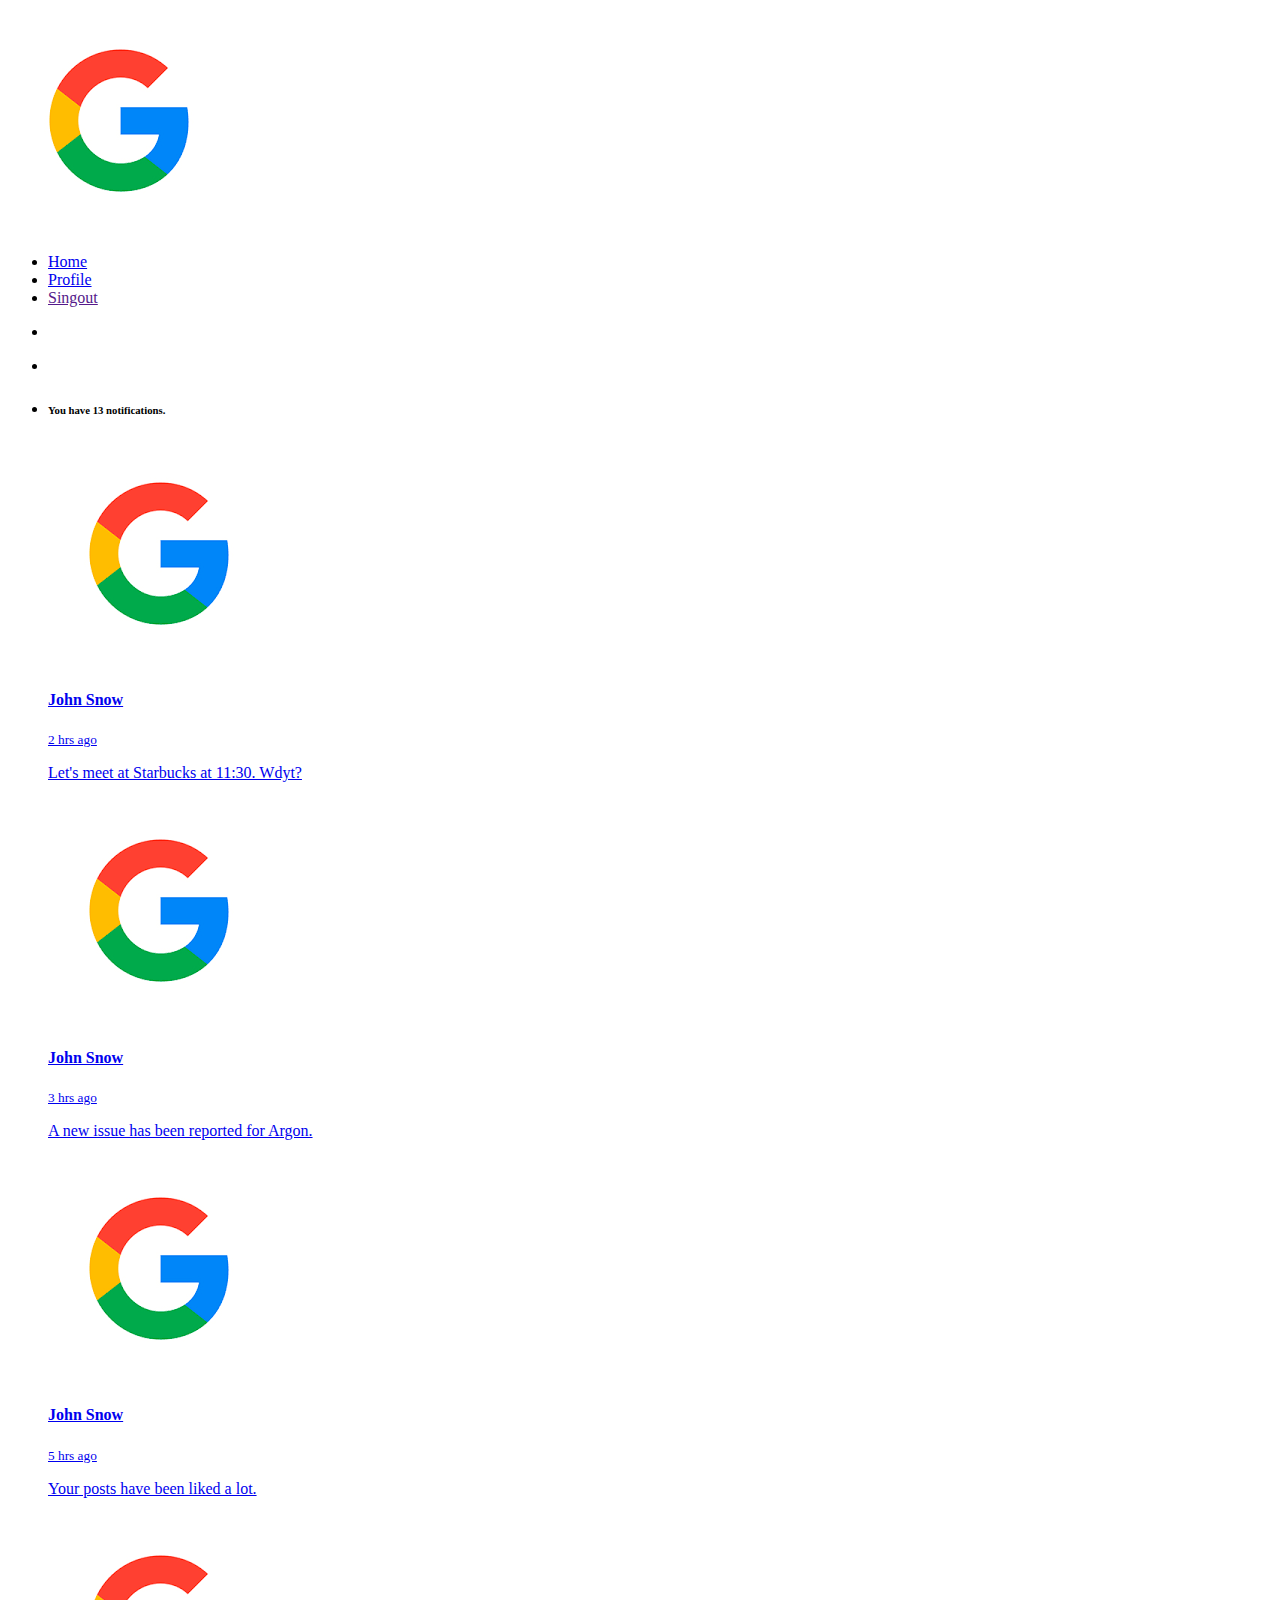
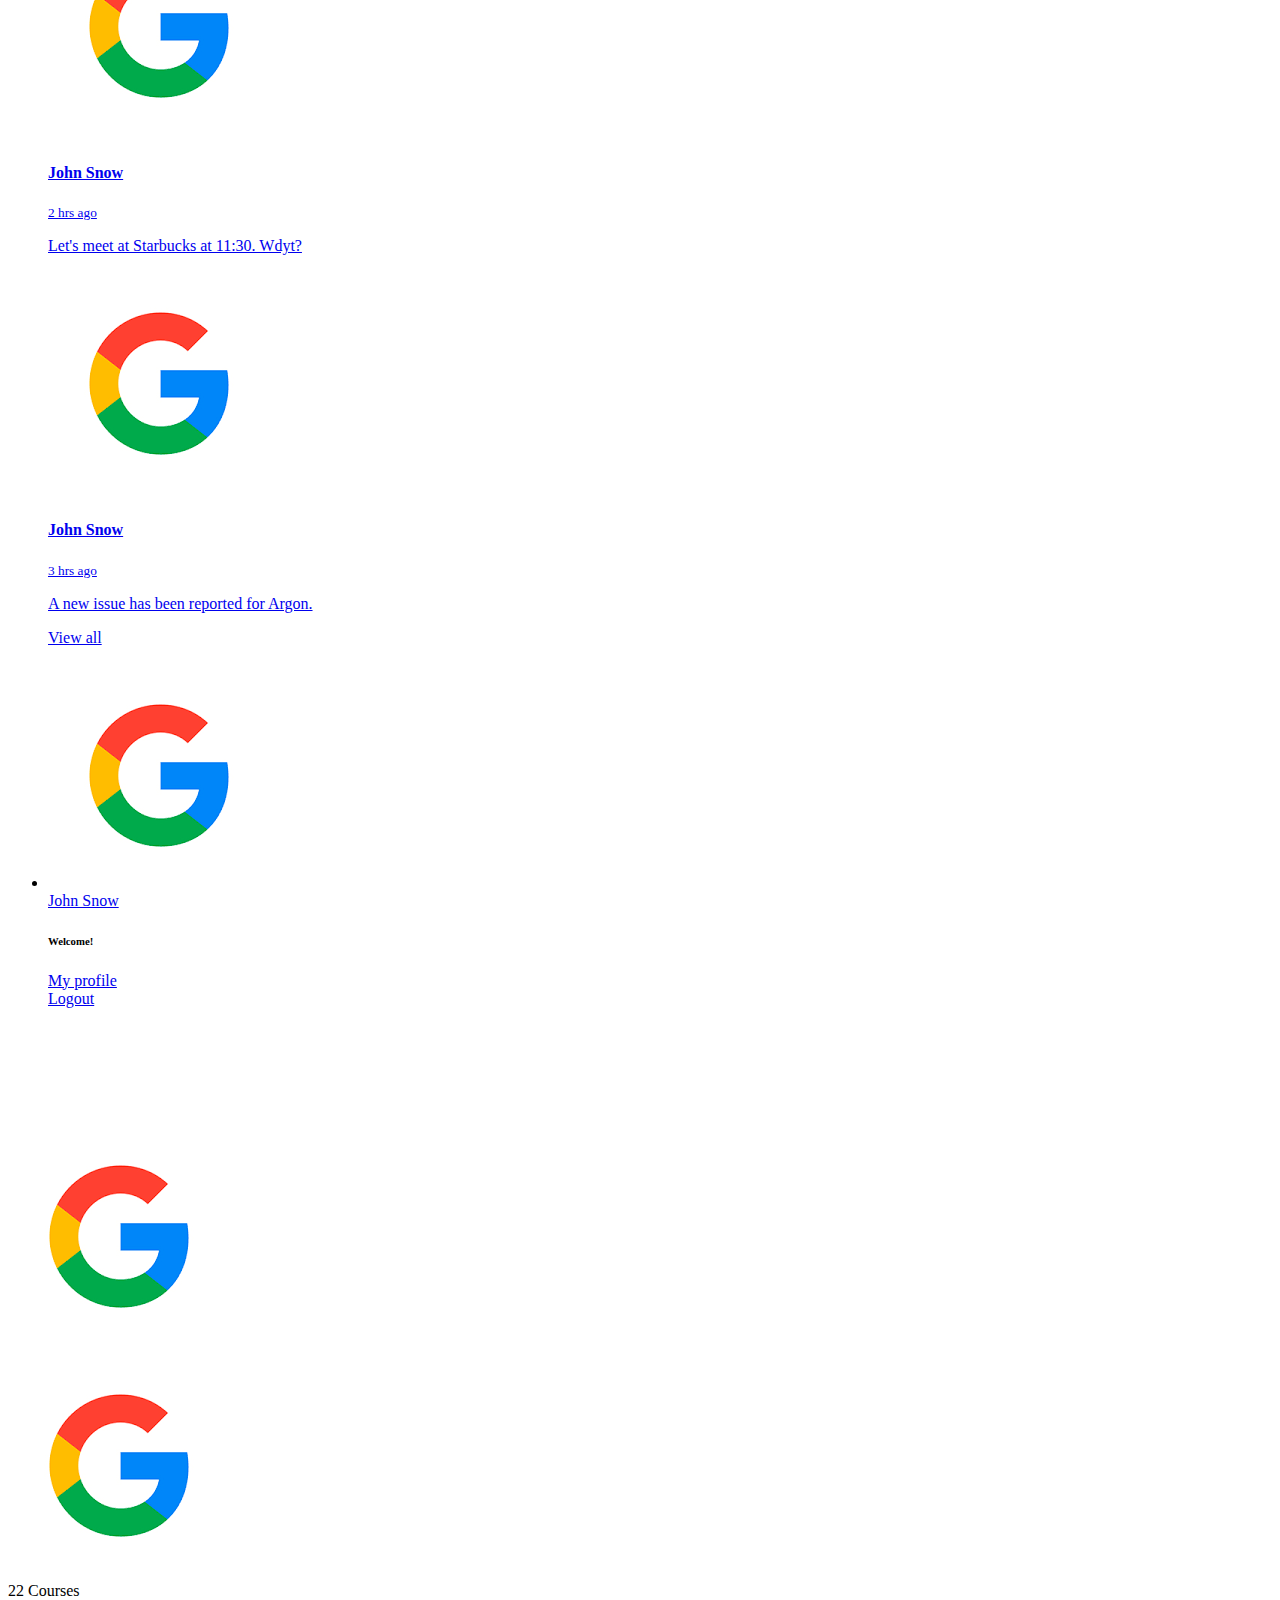
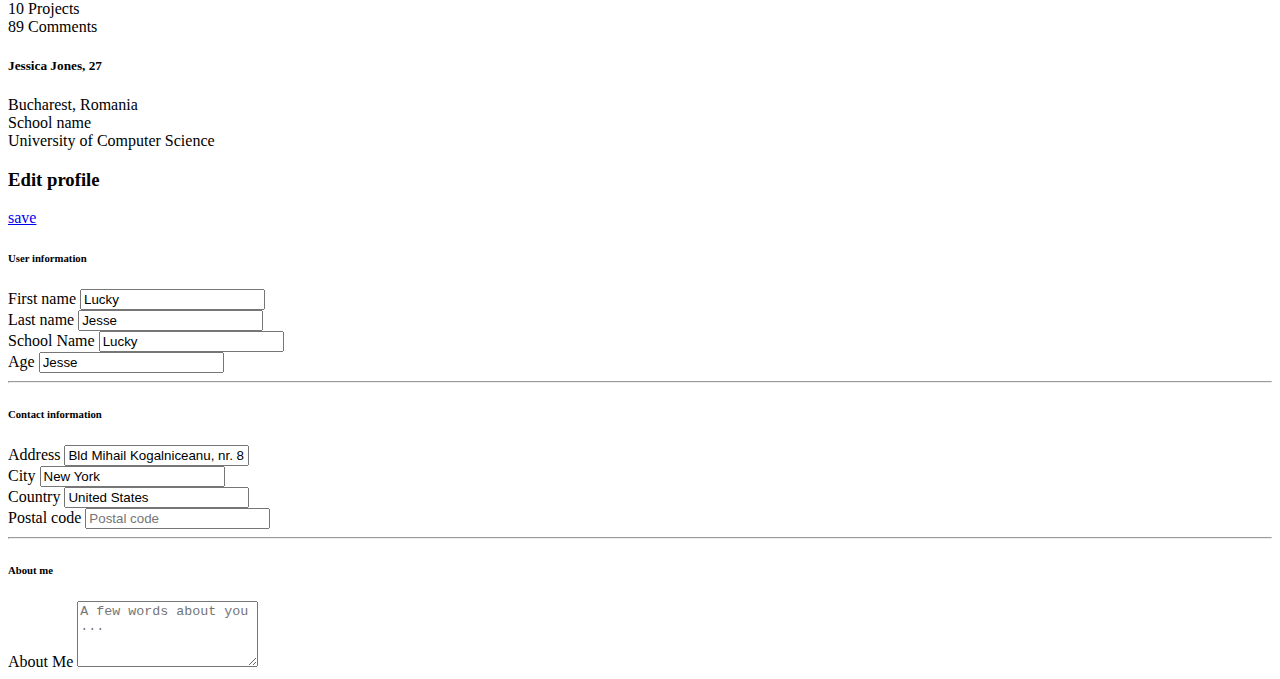
<file: profile.html>
<!DOCTYPE html>
<html>

<head>
  <meta charset="utf-8">
  <meta name="viewport" content="width=device-width, initial-scale=1, shrink-to-fit=no">
  <meta name="description" content="Start your development with a Dashboard for Bootstrap 4.">
  <meta name="author" content="Creative Tim">
  <title>Argon Dashboard - Free Dashboard for Bootstrap 4</title>
 <!-- Favicon -->
 <link rel="icon" href="assets/img/brand/favicon.png" type="image/png">
 
 <link rel="stylesheet" href="https://fonts.googleapis.com/css?family=Open+Sans:300,400,600,700">
 <!-- Icons -->
 <link rel="stylesheet" href="https://nitishsaikommaraju.ml/ideal-goggles/assets/vendor/nucleo/css/nucleo.css" type="text/css">
 <link rel="stylesheet" href="https://nitishsaikommaraju.ml/ideal-goggles/assets/vendor/@fortawesome/fontawesome-free/css/all.min.css" type="text/css">
 <!-- Page plugins -->
 <!-- Argon CSS -->
 <link rel="stylesheet" href="https://nitishsaikommaraju.ml/ideal-goggles/assets/css/argon.css?v=1.2.0" type="text/css">

</head>

<body>
  <!-- Sidenav -->
  <nav class="sidenav navbar navbar-vertical  fixed-left  navbar-expand-xs navbar-light bg-white" id="sidenav-main">
    <div class="scrollbar-inner">
      <!-- Brand -->
      <div class="sidenav-header  align-items-center">
        <a class="navbar-brand" href="javascript:void(0)">
          <img src="[data-uri]" class="navbar-brand-img" alt="...">
        </a>
      </div>
      <div class="navbar-inner">
        <!-- Collapse -->
        <div class="collapse navbar-collapse" id="sidenav-collapse-main">
          <!-- Nav items -->
          <ul class="navbar-nav">
            <li class="nav-item">
              <a class="nav-link active" href="dashboard.html">
                <i class="ni ni-tv-2 text-primary"></i>
                <span class="nav-link-text">Home</span>
              </a>
            </li>
            <li class="nav-item">
              <a class="nav-link" href="profile.html">
                <i class="ni ni-planet text-orange"></i>
                <span class="nav-link-text">Profile</span>
              </a>
            </li>
    
         
          
            <li class="nav-item">
              <a class="nav-link" href="">
                <i class="ni ni-circle-08 text-pink"></i>
                <span class="nav-link-text">Singout</span>
              </a>
            </li>
           
          </ul>
      
         
          </ul>
        </div>
      </div>
    </div>
  </nav>
  <!-- Main content -->
  <div class="main-content" id="panel">
    <!-- Topnav -->
    <nav class="navbar navbar-top navbar-expand navbar-dark bg-primary border-bottom">
      <div class="container-fluid">
        <div class="collapse navbar-collapse" id="navbarSupportedContent">
   
          <!-- Navbar links -->
          <ul class="navbar-nav align-items-center  ml-md-auto ">
            <li class="nav-item d-xl-none">
              <!-- Sidenav toggler -->
              <div class="pr-3 sidenav-toggler sidenav-toggler-dark" data-action="sidenav-pin" data-target="#sidenav-main">
                <div class="sidenav-toggler-inner">
                  <i class="sidenav-toggler-line"></i>
                  <i class="sidenav-toggler-line"></i>
                  <i class="sidenav-toggler-line"></i>
                </div>
              </div>
            </li>
            <li class="nav-item d-sm-none">
              <a class="nav-link" href="#" data-action="search-show" data-target="#navbar-search-main">
                <i class="ni ni-zoom-split-in"></i>
              </a>
            </li>
            <li class="nav-item dropdown">
              <a class="nav-link" href="#" role="button" data-toggle="dropdown" aria-haspopup="true" aria-expanded="false">
                <i class="ni ni-bell-55"></i>
              </a>
              <div class="dropdown-menu dropdown-menu-xl  dropdown-menu-right  py-0 overflow-hidden">
                <!-- Dropdown header -->
                <div class="px-3 py-3">
                  <h6 class="text-sm text-muted m-0">You have <strong class="text-primary">13</strong> notifications.</h6>
                </div>
                <!-- List group -->
                <div class="list-group list-group-flush">
                  <a href="#!" class="list-group-item list-group-item-action">
                    <div class="row align-items-center">
                      <div class="col-auto">
                        <!-- Avatar -->
                        <img alt="Image placeholder" src="[data-uri]" class="avatar rounded-circle">
                      </div>
                      <div class="col ml--2">
                        <div class="d-flex justify-content-between align-items-center">
                          <div>
                            <h4 class="mb-0 text-sm">John Snow</h4>
                          </div>
                          <div class="text-right text-muted">
                            <small>2 hrs ago</small>
                          </div>
                        </div>
                        <p class="text-sm mb-0">Let's meet at Starbucks at 11:30. Wdyt?</p>
                      </div>
                    </div>
                  </a>
                  <a href="#!" class="list-group-item list-group-item-action">
                    <div class="row align-items-center">
                      <div class="col-auto">
                        <!-- Avatar -->
                        <img alt="Image placeholder" src="[data-uri]" class="avatar rounded-circle">
                      </div>
                      <div class="col ml--2">
                        <div class="d-flex justify-content-between align-items-center">
                          <div>
                            <h4 class="mb-0 text-sm">John Snow</h4>
                          </div>
                          <div class="text-right text-muted">
                            <small>3 hrs ago</small>
                          </div>
                        </div>
                        <p class="text-sm mb-0">A new issue has been reported for Argon.</p>
                      </div>
                    </div>
                  </a>
                  <a href="#!" class="list-group-item list-group-item-action">
                    <div class="row align-items-center">
                      <div class="col-auto">
                        <!-- Avatar -->
                        <img alt="Image placeholder" src="[data-uri]" class="avatar rounded-circle">
                      </div>
                      <div class="col ml--2">
                        <div class="d-flex justify-content-between align-items-center">
                          <div>
                            <h4 class="mb-0 text-sm">John Snow</h4>
                          </div>
                          <div class="text-right text-muted">
                            <small>5 hrs ago</small>
                          </div>
                        </div>
                        <p class="text-sm mb-0">Your posts have been liked a lot.</p>
                      </div>
                    </div>
                  </a>
                  <a href="#!" class="list-group-item list-group-item-action">
                    <div class="row align-items-center">
                      <div class="col-auto">
                        <!-- Avatar -->
                        <img alt="Image placeholder" src="[data-uri]" class="avatar rounded-circle">
                      </div>
                      <div class="col ml--2">
                        <div class="d-flex justify-content-between align-items-center">
                          <div>
                            <h4 class="mb-0 text-sm">John Snow</h4>
                          </div>
                          <div class="text-right text-muted">
                            <small>2 hrs ago</small>
                          </div>
                        </div>
                        <p class="text-sm mb-0">Let's meet at Starbucks at 11:30. Wdyt?</p>
                      </div>
                    </div>
                  </a>
                  <a href="#!" class="list-group-item list-group-item-action">
                    <div class="row align-items-center">
                      <div class="col-auto">
                        <!-- Avatar -->
                        <img alt="Image placeholder" src="[data-uri]" class="avatar rounded-circle">
                      </div>
                      <div class="col ml--2">
                        <div class="d-flex justify-content-between align-items-center">
                          <div>
                            <h4 class="mb-0 text-sm">John Snow</h4>
                          </div>
                          <div class="text-right text-muted">
                            <small>3 hrs ago</small>
                          </div>
                        </div>
                        <p class="text-sm mb-0">A new issue has been reported for Argon.</p>
                      </div>
                    </div>
                  </a>
                </div>
                <!-- View all -->
                <a href="#!" class="dropdown-item text-center text-primary font-weight-bold py-3">View all</a>
              </div>
            </li>
         
          </ul>
          <ul class="navbar-nav align-items-center  ml-auto ml-md-0 ">
            <li class="nav-item dropdown">
              <a class="nav-link pr-0" href="#" role="button" data-toggle="dropdown" aria-haspopup="true" aria-expanded="false">
                <div class="media align-items-center">
                  <span class="avatar avatar-sm rounded-circle">
                    <img alt="Image placeholder" src="[data-uri]">
                  </span>
                  <div class="media-body  ml-2  d-none d-lg-block">
                    <span class="mb-0 text-sm  font-weight-bold">John Snow</span>
                  </div>
                </div>
              </a>
              <div class="dropdown-menu  dropdown-menu-right ">
                <div class="dropdown-header noti-title">
                  <h6 class="text-overflow m-0">Welcome!</h6>
                </div>
                <a href="profile.html" class="dropdown-item">
                  <i class="ni ni-single-02"></i>
                  <span>My profile</span>
                </a>
            
        
                <div class="dropdown-divider"></div>
                <a href="#!" class="dropdown-item">
                  <i class="ni ni-user-run"></i>
                  <span>Logout</span>
                </a>
              </div>
            </li>
          </ul>
        </div>
      </div>
    </nav>

    <!-- Header -->
    <div class="header pb-6 d-flex align-items-center" style="min-height: 100px; ">
    
    
    </div>
    <!-- Page content -->
    <div class="container-fluid mt--6">
      <div class="row">
        <div class="col-xl-4 order-xl-2">
          <div class="card card-profile">
            <img src="[data-uri]" alt="Image placeholder" class="card-img-top">
            <div class="row justify-content-center">
              <div class="col-lg-3 order-lg-2">
                <div class="card-profile-image">
                  <a href="#">
                    <img src="[data-uri]" class="rounded-circle">
                  </a>
                </div>
              </div>
            </div>
            <div class="card-header text-center border-0 pt-8 pt-md-4 pb-0 pb-md-4">
              <div class="d-flex justify-content-between">
                
              </div>
            </div>
            <div class="card-body pt-0">
              <div class="row">
                <div class="col">
                  <div class="card-profile-stats d-flex justify-content-center">
                    <div>
                      <span class="heading">22</span>
                      <span class="description">Courses</span>
                    </div>
                    <div>
                      <span class="heading">10</span>
                      <span class="description">Projects</span>
                    </div>
                    <div>
                      <span class="heading">89</span>
                      <span class="description">Comments</span>
                    </div>
                  </div>
                </div>
              </div>
              <div class="text-center">
                <h5 class="h3">
                  Jessica Jones<span class="font-weight-light">, 27</span>
                </h5>
                <div class="h5 font-weight-300">
                  <i class="ni location_pin mr-2"></i>Bucharest, Romania
                </div>
                <div class="h5 mt-4">
                  <i class="ni business_briefcase-24 mr-2"></i>School name
                </div>
                <div>
                  <i class="ni education_hat mr-2"></i>University of Computer Science
                </div>
              </div>
            </div>
          </div>
        </div>
        <div class="col-xl-8 order-xl-1">
          <div class="card">
            <div class="card-header">
              <div class="row align-items-center">
                <div class="col-8">
                  <h3 class="mb-0">Edit profile </h3>
                </div>
                <div class="col-4 text-right">
                  <a href="#!" class="btn btn-sm btn-primary">save</a>
                </div>
              </div>
            </div>
            <div class="card-body">
              <form>
                <h6 class="heading-small text-muted mb-4">User information</h6>
                <div class="pl-lg-4">
                 


                
                  <div class="row">
                    <div class="col-lg-6">
                      <div class="form-group">
                        <label class="form-control-label" for="input-first-name">First name</label>
                        <input type="text" id="input-first-name" class="form-control" placeholder="First name" value="Lucky">
                      </div>
                    </div>
                    <div class="col-lg-6">
                      <div class="form-group">
                        <label class="form-control-label" for="input-last-name">Last name</label>
                        <input type="text" id="input-last-name" class="form-control" placeholder="Last name" value="Jesse">
                      </div>
                    </div>
                  </div>

                  <div class="row">
                    <div class="col-lg-6">
                      <div class="form-group">
                        <label class="form-control-label" for="input-first-name">School Name</label>
                        <input type="text" id="input-first-name" class="form-control" placeholder="First name" value="Lucky">
                      </div>
                    </div>
                    <div class="col-lg-6">
                      <div class="form-group">
                        <label class="form-control-label" for="input-last-name">Age</label>
                        <input type="text" id="input-last-name" class="form-control" placeholder="Last name" value="Jesse">
                      </div>
                    </div>
                  </div>
                </div>
                <hr class="my-4" />
                <!-- Address -->
                <h6 class="heading-small text-muted mb-4">Contact information</h6>
                <div class="pl-lg-4">
                  <div class="row">
                    <div class="col-md-12">
                      <div class="form-group">
                        <label class="form-control-label" for="input-address">Address</label>
                        <input id="input-address" class="form-control" placeholder="Home Address" value="Bld Mihail Kogalniceanu, nr. 8 Bl 1, Sc 1, Ap 09" type="text">
                      </div>
                    </div>
                  </div>
                  <div class="row">
                    <div class="col-lg-4">
                      <div class="form-group">
                        <label class="form-control-label" for="input-city">City</label>
                        <input type="text" id="input-city" class="form-control" placeholder="City" value="New York">
                      </div>
                    </div>
                    <div class="col-lg-4">
                      <div class="form-group">
                        <label class="form-control-label" for="input-country">Country</label>
                        <input type="text" id="input-country" class="form-control" placeholder="Country" value="United States">
                      </div>
                    </div>
                    <div class="col-lg-4">
                      <div class="form-group">
                        <label class="form-control-label" for="input-country">Postal code</label>
                        <input type="number" id="input-postal-code" class="form-control" placeholder="Postal code">
                      </div>
                    </div>
                  </div>
                </div>
                <hr class="my-4" />
                <!-- Description -->
                <h6 class="heading-small text-muted mb-4">About me</h6>
                <div class="pl-lg-4">
                  <div class="form-group">
                    <label class="form-control-label">About Me</label>
                    <textarea rows="4" class="form-control" placeholder="A few words about you ..."></textarea>
                  </div>
                </div>
              </form>
            </div>
          </div>
        </div>
      </div>
  
    </div>
  </div>

  <!-- Argon Scripts -->
  <!-- Core -->
  <script src="https://nitishsaikommaraju.ml/ideal-goggles/assets/vendor/jquery/dist/jquery.min.js"></script>
  <script src="https://nitishsaikommaraju.ml/ideal-goggles/assets/vendor/bootstrap/dist/js/bootstrap.bundle.min.js"></script>
  <script src="https://nitishsaikommaraju.ml/ideal-goggles/assets/vendor/js-cookie/js.cookie.js"></script>
  <script src="https://nitishsaikommaraju.ml/ideal-goggles/assets/vendor/jquery.scrollbar/jquery.scrollbar.min.js"></script>
  <script src="https://nitishsaikommaraju.ml/ideal-goggles/assets/vendor/jquery-scroll-lock/dist/jquery-scrollLock.min.js"></script>
  <!-- Argon JS -->
  <script src="https://nitishsaikommaraju.ml/ideal-goggles/assets/js/argon.js?v=1.2.0"></script>
</body>

</html>
</file>
